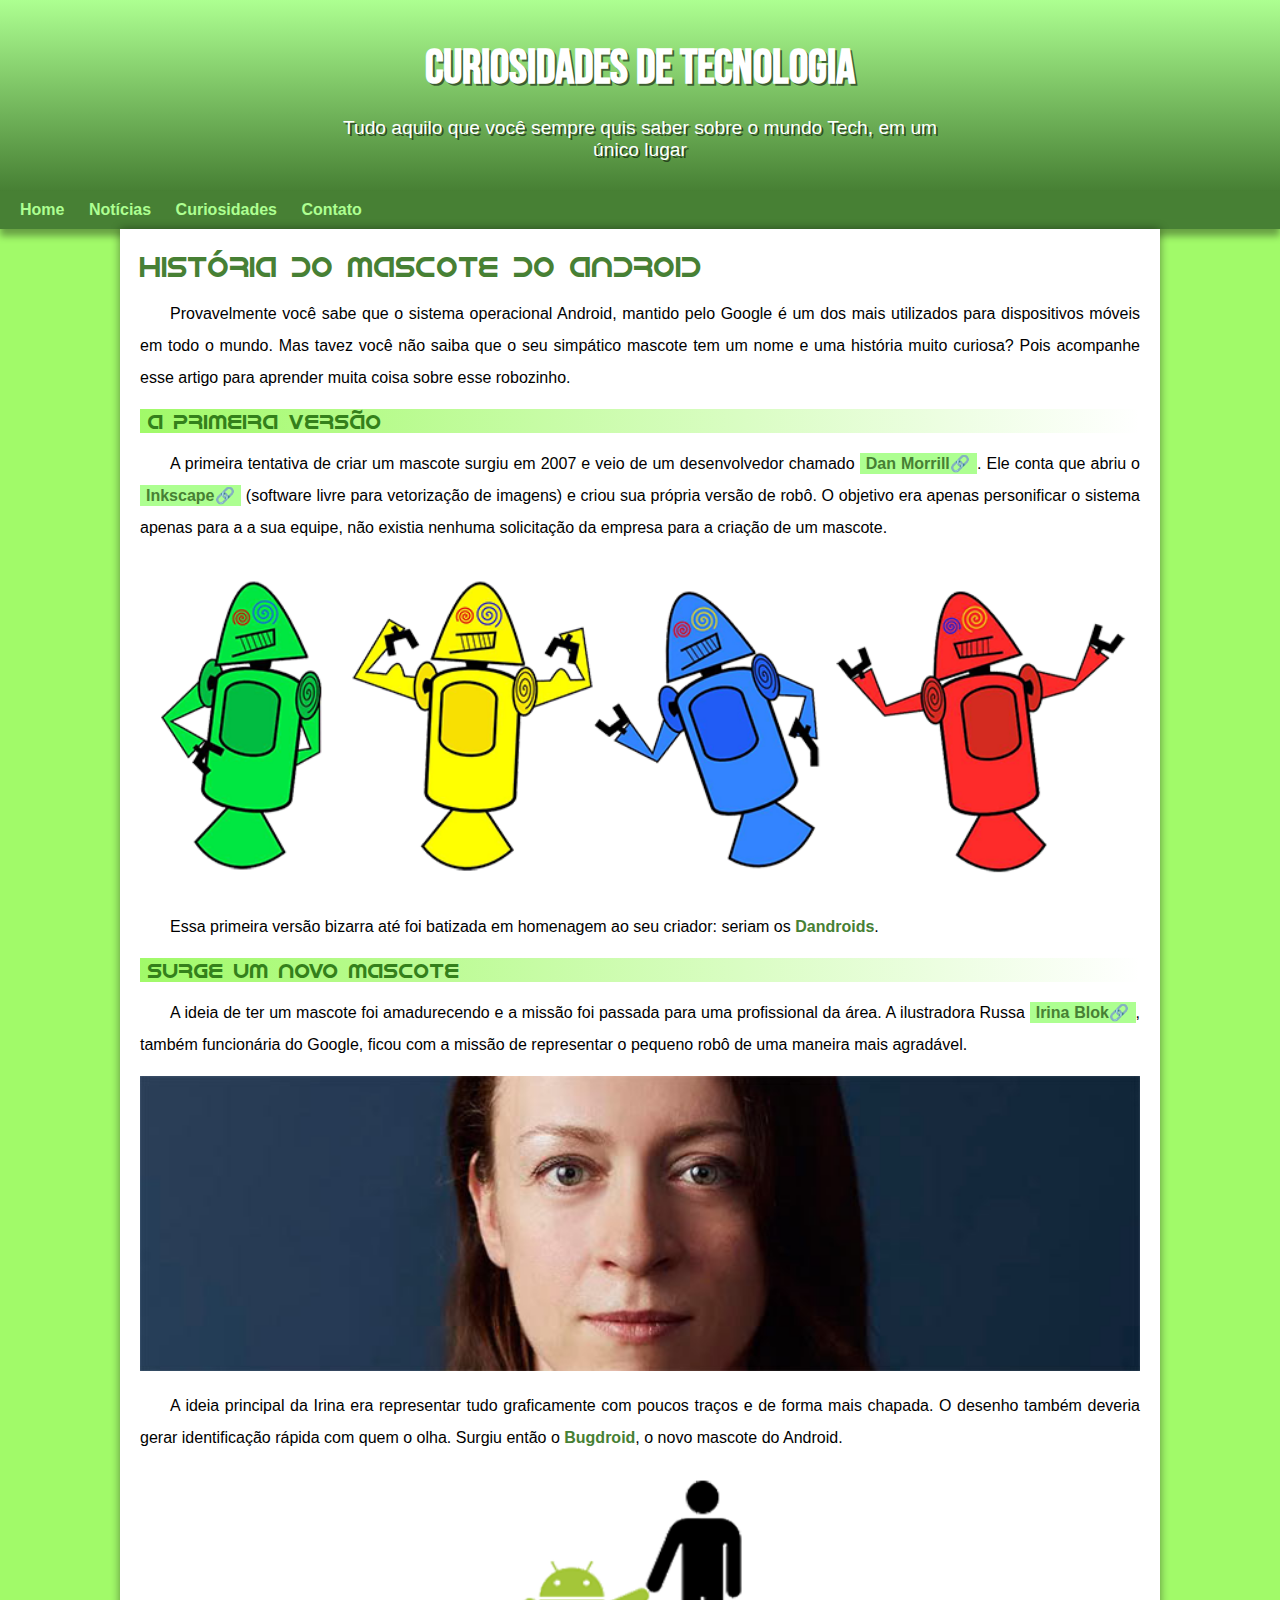
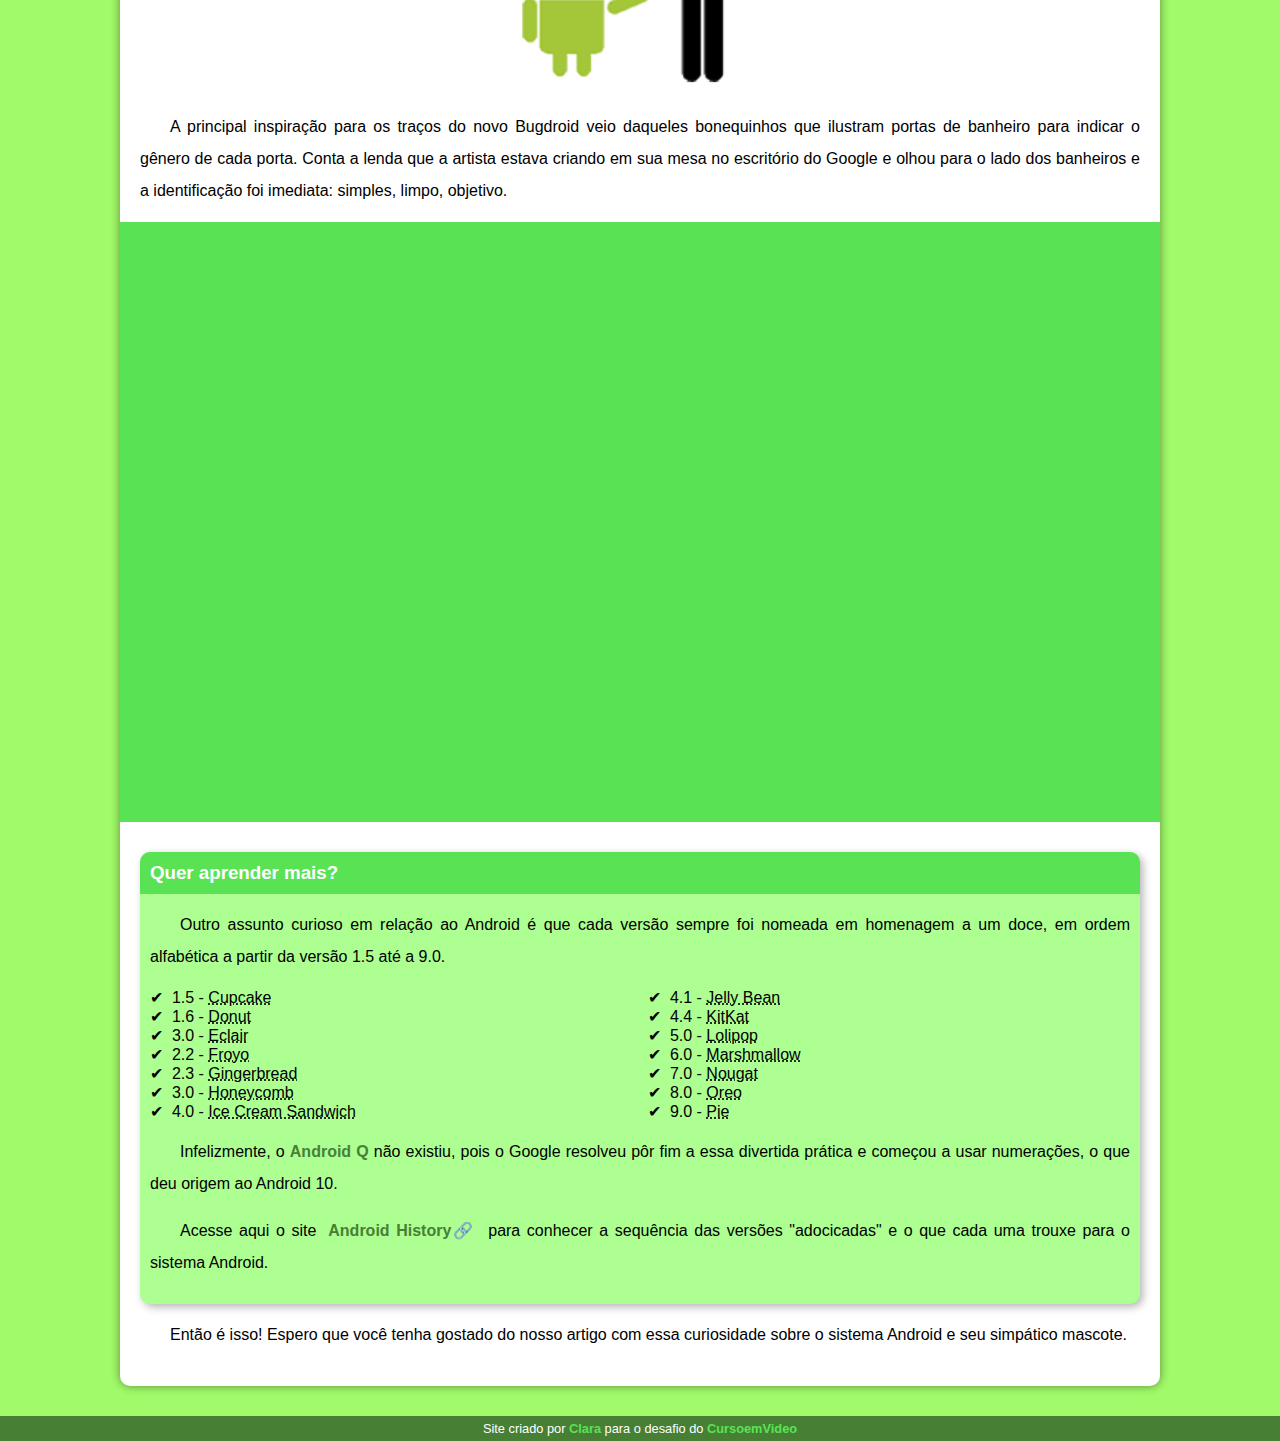
<file: index.html>
<!DOCTYPE html>
<html lang="en">
<head>
    <meta charset="UTF-8">
    <meta http-equiv="X-UA-Compatible" content="IE=edge">
    <meta name="viewport" content="width=device-width, initial-scale=1.0">
    <title>Como surgiu o mascote do Android?</title>
    <link rel="shortcut icon" href="imagens/favicon.ico" type="image/x-icon">
    <link rel="stylesheet" href="estilo/style.css">
</head>
<body>
    <header>
        <h1>Curiosidades de Tecnologia</h1>
        <p>Tudo aquilo que você sempre quis saber sobre o mundo Tech, em um único lugar</p>
    </header>
    <nav>
        <a href="#home">Home</a>
        <a href="https://www.techtudo.com.br/listas/2023/07/6-coisas-que-irritam-qualquer-pessoa-que-migrou-do-android-para-o-iphone-edapps.ghtml" target="_blank">Notícias</a>
        <a href="#curiosidades">Curiosidades</a>
        <a href="perfil.html">Contato</a>
    </nav>
    <main>
        <article>
            <h1 id="home">História do Mascote do Android</h1>

            <p>Provavelmente você sabe que o sistema operacional Android, mantido pelo Google é um dos mais utilizados para dispositivos móveis em todo o mundo. Mas tavez você não saiba que o seu simpático mascote tem um nome e uma história muito curiosa? Pois acompanhe esse artigo para aprender muita coisa sobre esse robozinho.</p>
            
            <h2>A primeira versão</h2>
            
            <p>A primeira tentativa de criar um mascote surgiu em 2007 e veio de um desenvolvedor chamado <a href="https://androidcommunity.com/dan-morrill-shows-us-the-android-mascot-that-almost-was-20130103/" target="_blank" class='externo' rel="external">Dan Morrill</a>. Ele conta que abriu o <a href="https://inkscape.org/pt-br/" target="_blank" class="externo" rel="external">Inkscape</a> (software livre para vetorização de imagens) e criou sua própria versão de robô. O objetivo era apenas personificar o sistema apenas para a a sua equipe, não existia nenhuma solicitação da empresa para a criação de um mascote.</p>
            
            <picture>
                <source media="(max-width: 600px)" srcset="imagens/dan-droids-pq.png">
                <img src="imagens/dan-droids.png" alt="Primeiro mascote do Android">
            </picture>
            
            <p>Essa primeira versão bizarra até foi batizada em homenagem ao seu criador: seriam os <strong>Dandroids</strong>.</p>
            
            <h2>Surge um novo mascote</h2>
            
            <p>A ideia de ter um mascote foi amadurecendo e a missão foi passada para uma profissional da área. A ilustradora Russa <a href="https://www.irinablok.com/" target="_blank" class='externo' rel="external">Irina Blok</a>, também funcionária do Google, ficou com a missão de representar o pequeno robô de uma maneira mais agradável.</p>
            
            <picture>
                <source media="(max-width: 500px)" srcset="imagens/irina-blok-pq.jpg">
                <img src="imagens/irina-blok.jpg" alt="Irina">
            </picture>
            
            <p>A ideia principal da Irina era representar tudo graficamente com poucos traços e de forma mais chapada. O desenho também deveria gerar identificação rápida com quem o olha. Surgiu então o <strong>Bugdroid</strong>, o novo mascote do Android.</p>
            
            <img  src="imagens/bugdroid.png" class="pequena" alt="Bugdroid">
            
            <p>A principal inspiração para os traços do novo Bugdroid veio daqueles bonequinhos que ilustram portas de banheiro para indicar o gênero de cada porta. Conta a lenda que a artista estava criando em sua mesa no escritório do Google e olhou para o lado dos banheiros e a identificação foi imediata: simples, limpo, objetivo.</p>
            
            <div class="video">
                <iframe width="560" height="315" src="https://www.youtube.com/embed/l2UDgpLz20M" title="YouTube video player" frameborder="0" allow="accelerometer; autoplay; clipboard-write; encrypted-media; gyroscope; picture-in-picture; web-share" allowfullscreen></iframe>
            </div>
             
            <aside>
                <h3 id="curiosidades">Quer aprender mais?</h3>
                
                <p>Outro assunto curioso em relação ao Android é que cada versão sempre foi nomeada em homenagem a um doce, em ordem alfabética a partir da versão 1.5 até a 9.0.</p>
                
                <ul>
                    <li>1.5 - <abbr title="Bolo de Copo">Cupcake</abbr></li>
                    <li>1.6 - <abbr title="Rosquinha">Donut</abbr></li>
                    <li>3.0 - <abbr title="Bomba">Eclair</abbr></li>
                    <li>2.2 - <abbr title="Iogurte Congelado">Froyo</abbr></li>
                    <li>2.3 - <abbr title="Biscoito de Gengibre">Gingerbread</abbr></li>
                    <li>3.0 - <abbr title="Favo de Mel">Honeycomb</abbr></li>
                    <li>4.0 - <abbr title="Sanduíche de sorvete">Ice Cream Sandwich</abbr></li>
                    <li>4.1 - <abbr title="Jujuba">Jelly Bean</abbr></li>
                    <li>4.4 - <abbr title="KitKat">KitKat</abbr></li>
                    <li>5.0 - <abbr title="Pirulito">Lolipop</abbr></li>
                    <li>6.0 - <abbr title="Marshmallow">Marshmallow</abbr></li>
                    <li>7.0 - <abbr title="Torrone">Nougat</abbr></li>
                    <li>8.0 - <abbr title="Oreo">Oreo</abbr></li>
                    <li>9.0 - <abbr title="Torta">Pie</abbr></li>
                </ul>
                
                <p>Infelizmente, o <strong>Android Q</strong> não existiu, pois o Google resolveu pôr fim a essa divertida prática e começou a usar numerações, o que deu origem ao Android 10.</p>
                
                <p>Acesse aqui o site<a href="https://www.android.com/intl/en_uk/history/" target="_blank" class='externo' rel="external"> Android History</a> para conhecer a sequência das versões "adocicadas" e o que cada uma trouxe para o sistema Android.</p>
            </aside>
            
                
                <p>Então é isso! Espero que você tenha gostado do nosso artigo com essa curiosidade sobre o sistema Android e seu simpático mascote.</p>
            
        </article>
    </main>
    <footer>
        <p>Site criado por <a href="https://github.com/Kedent" target="_blank" rel="external">Clara</a> para o desafio do <a href="https://www.cursoemvideo.com/"target="_blank" rel="external">CursoemVideo</a></p>
    </footer>
</body>
</html>
</file>
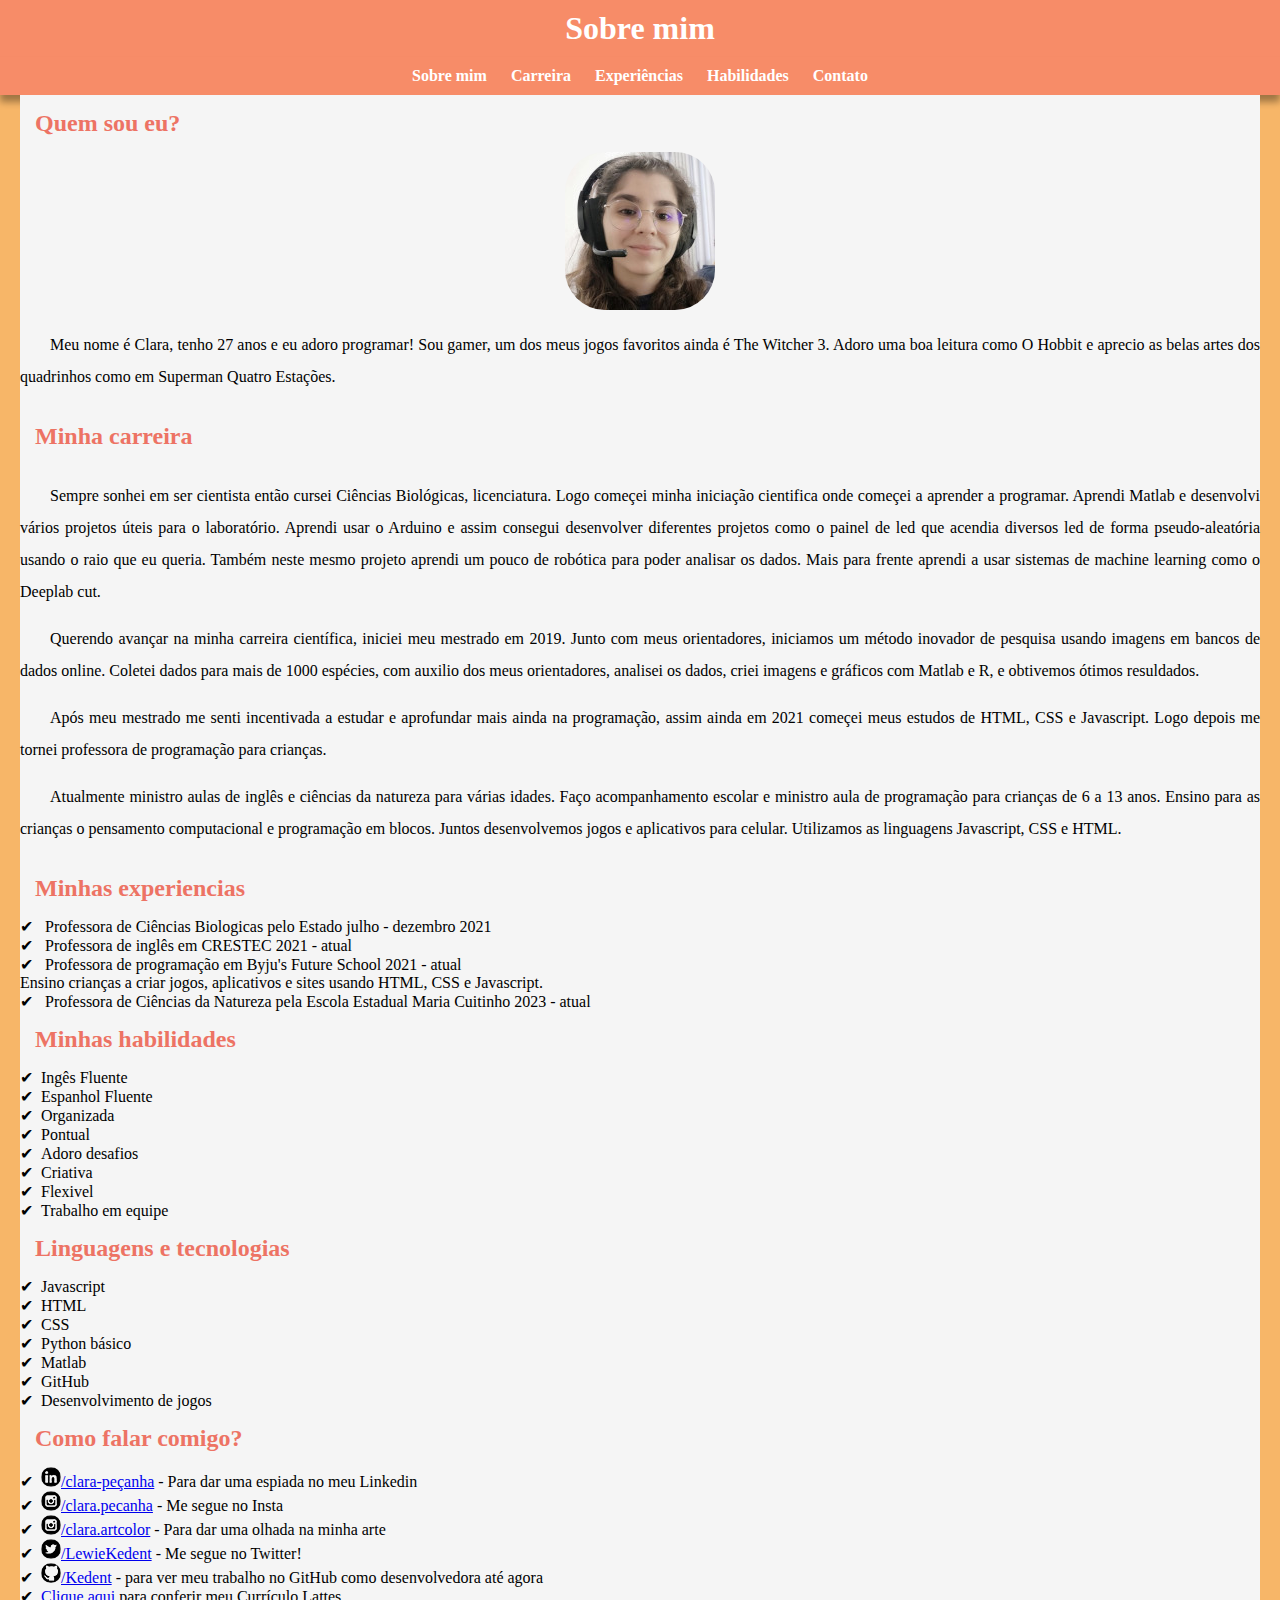
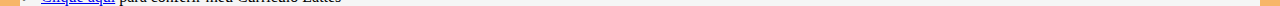
<file: perfil.html>
<!DOCTYPE html>
<html lang="en">
<head>
    <meta charset="UTF-8">
    <meta http-equiv="X-UA-Compatible" content="IE=edge">
    <meta name="viewport" content="width=device-width, initial-scale=1.0">
    <link rel="shortcut icon" href="Firstfear-Whistlepuff-Html.ico" type="image/x-icon">
    <link rel="stylesheet" href="estilo/style02.css">
    <title>Contato</title>
</head>



<body>

    <header>
        <h1>Sobre mim</h1>
    </header>
    
    <nav>
        <a href="#sobremim">Sobre mim</a>
        <a href="#carreira">Carreira</a>
        <a href="#xp">Experiências</a>
        <a href="#skills">Habilidades</a>
        <a href="#contato">Contato</a>
    </nav>

    <main>
        <article>
            <h2 id="sobremim">Quem sou eu?</h2>
            <img src="imagens/perfil150.jpeg" alt="Foto de perfil" id="perfil">
            <p>Meu nome é Clara, tenho 27 anos e eu adoro programar! Sou gamer, um dos meus jogos favoritos ainda é The Witcher 3. Adoro uma boa leitura como O Hobbit e aprecio as belas artes dos quadrinhos como em Superman Quatro Estações.</p>
        
            <h2 id="carreira">Minha carreira</h2>
            <p>Sempre sonhei em ser cientista então cursei Ciências Biológicas, licenciatura. Logo começei minha iniciação cientifica onde começei a aprender a programar. Aprendi Matlab e desenvolvi vários projetos úteis para o laboratório. Aprendi usar o Arduino e assim consegui desenvolver diferentes projetos como o painel de led que acendia diversos led de forma pseudo-aleatória usando o raio que eu queria. Também neste mesmo projeto aprendi um pouco de robótica para poder analisar os dados. Mais para frente aprendi a usar sistemas de machine learning como o Deeplab cut.</p>

            <p>Querendo avançar na minha carreira científica, iniciei meu mestrado em 2019. Junto com meus orientadores, iniciamos um método inovador de pesquisa usando imagens em bancos de dados online. Coletei dados para mais de 1000 espécies, com auxilio dos meus orientadores, analisei os dados, criei imagens e gráficos com Matlab e R, e obtivemos ótimos resuldados.</p>

            <p>Após meu mestrado me senti incentivada a estudar e aprofundar mais ainda na programação, assim ainda em 2021 começei meus estudos de HTML, CSS e Javascript. Logo depois me tornei professora de programação para crianças.</p>

            <p>Atualmente ministro aulas de inglês e ciências da natureza para várias idades. Faço acompanhamento escolar e ministro aula de programação para crianças de 6 a 13 anos. Ensino para as crianças o pensamento computacional e programação em blocos. Juntos desenvolvemos jogos e aplicativos para celular. Utilizamos as linguagens Javascript, CSS e HTML.</p>
        
            <h2 id="xp">Minhas experiencias</h2>
        
                <ul>
                    <li>
                        Professora de Ciências Biologicas pelo Estado julho - dezembro 2021
                    </li>
                    <li>
                        Professora de inglês em CRESTEC 2021 - atual
                    </li>
                    <li>
                        Professora de programação em Byju's Future School 2021 - atual <br>
                        Ensino crianças a criar jogos, aplicativos e sites usando HTML, CSS e Javascript.
                    </li>
                    <li>
                        Professora de Ciências da Natureza pela Escola Estadual Maria Cuitinho 2023 - atual
                    </li>
                </ul>

            <h2 id="skills">Minhas habilidades</h2>

            <ul>
                <li>Ingês Fluente</li>
                <li>Espanhol Fluente</li>
                <li>Organizada</li>
                <li>Pontual</li>
                <li>Adoro desafios</li>
                <li>Criativa</li>
                <li>Flexivel</li>
                <li>Trabalho em equipe</li>

            </ul>

            <h2>Linguagens e tecnologias</h2>

            <ul>
                <li>Javascript</li>
                <li>HTML</li>
                <li>CSS</li>
                <li>Python básico</li>
                <li>Matlab</li>
                <li>GitHub</li>
                <li>Desenvolvimento de jogos</li>
            </ul>

            <aside>
                <h2 id="contato">Como falar comigo?</h2>
                <ul>
                    <li><img src="imagens/icone-linkedin.png" alt="linkedin icone"><a href="https://www.linkedin.com/in/clara-pe%C3%A7anha-703593201/" target="_blank">/clara-peçanha</a> - Para dar uma espiada no meu Linkedin</li>
                    <li><img src="imagens/icone-instagram.png" alt="instagram icone"><a href="https://www.instagram.com/clara.pecanha/" target="_blank">/clara.pecanha</a> - Me segue no Insta</li>
                    <li><img src="imagens/icone-instagram.png" alt="instagram icone"><a href="https://www.instagram.com/clara.artcolor/" target="_blank">/clara.artcolor</a> - Para dar uma olhada na minha arte</li>
                    <li><img src="imagens/icone-twitter.png" alt="twitter icone"><a href="https://twitter.com/LewieKedent" target="_blank">/LewieKedent</a> - Me segue no Twitter!</li>
                    <li><img src="imagens/icone-github.png" alt="icone github"><a href="https://github.com/Kedent">/Kedent</a> - para ver meu trabalho no GitHub como desenvolvedora até agora</li>
                    <li><a href="http://lattes.cnpq.br/4030702714210995">Clique aqui</a> para conferir meu Currículo Lattes</li>
                </ul>
            </aside>
        </article>
    </main>
    
<footer>

</footer>
    
    
</body>
</html>
</file>
<file: estilo/style.css>
@charset "UTF-8";

@import url('https://fonts.googleapis.com/css2?family=Bebas+Neue&family=IBM+Plex+Mono:ital,wght@0,100;0,200;0,300;0,400;0,500;0,600;0,700;1,100;1,200;1,300;1,400;1,500;1,600;1,700&display=swap');

@font-face {
    font-family: 'Andoid';
    src: url('../fontes/idroid.otf') format('opentype');
    font-weight: normal;
}
/*variavel no CSS*/
:root{
    /* Degrade de verde*/
    --cor0: #478034;
    --cor1: #34801B;
    --cor2: #53CC2B;
    --cor3: #68FF36;
    --cor4: #ADFF91;
    /* Do verde ao amarelo*/
    --cor5: #5EFD86;
    --cor6: #59E354;
    --cor7: #A1FA69;
    --cor8: #BDE354;
    --cor9: #FDF95E;

    --fonte-padrao: Arial, Verdana, Helvetica, sans-serif;
    --fonte-destaque: 'Bebas Neue', cursive;
    --fonte-android: 'Andoid', cursive;
}

* {
    margin: 0px;
    padding: 0px;
}

body {
    background-color: var(--cor7);
    font-family: var(--fonte-padrao) ;
}

a.externo::after {
     content: '\1F517';
}

header{
    background-image: linear-gradient(to bottom, var(--cor4), var(--cor0));
    min-height: 150px;
    text-align: center;
    padding-top: 40px;
}

header > p {
    font-family: var(--fonte-padrao);
    color: white;
    font-size: 1.2em;
    max-width: 600px;
    margin: auto;
    padding-bottom: 30px;
    text-shadow: 2px 2px 0px rgba(0, 0, 0, 0.548);
}

header > h1 {
    color: white;
    font-family: var(--fonte-destaque);
    margin-bottom: 20px;
    font-size: 3em;
    text-shadow: 2px 2px 0px rgba(0, 0, 0, 0.548);
}

nav {
    background-color: var(--cor0);
    padding: 10px;
    box-shadow: 0px 7px 7px rgba(0, 0, 0, 0.356);
}

nav > a {
    color: var(--cor4);
    padding: 10px;
    border-radius: 5px 5px 0px 0px;
    text-decoration: none;
    font-weight: bold;
    transition-duration: 0.4s;
}

nav > a:hover {
    background-color: var(--cor2);
}

main {
    min-width: 300px;
    max-width: 1000px;
    margin: auto;
    margin-bottom: 30px;
    background-color: white;
    padding: 20px;
    box-shadow: 0px 0px 10px rgba(0, 0, 0, 0.445);
    border-radius: 0px 0px 10px 10px;
}

main h1 {
    color: var(--cor0);
    font-family: var(--fonte-android);
    font-weight: normal;
    font-size: 1.8em;
}

main h2{
    font-family: var(--fonte-android);
    color: var(--cor1);
    font-size: 1.3em;
    background-image: linear-gradient(to right, var(--cor7), transparent);
    text-indent: 8px;
    font-weight: normal;
}

main p {
    margin: 15px 0px;
    text-align: justify;
    text-indent: 30px;
    line-height: 2em;
    font-size: 1em;
}

main strong {
    color: var(--cor0);
    font-weight: bold;
}

main a {
    text-decoration: none;
    font-weight: bold;
    color: var(--cor0);
    background-color: var(--cor4);
    padding: 2px 6px;
}

main a:hover {
    text-decoration: underline;
    color: var(--cor2);
}
 
main img {
    width: 100%;
}

main img.pequena {
    max-width: 350px;
    display: block;
    margin: auto;
}

div.video {
    background-color: var(--cor6);
    margin: 0px -20px 30px -20px;
    padding: 20px;
    padding-bottom: 58%;
    position: relative;
}
div.video > iframe {
    position: absolute;
    top: 5%;
    left: 5%;
    width: 90%;
    height: 90%;
}

aside {
    background-color: var(--cor4);
    padding: 10px;
    border-radius: 10px;
    box-shadow: 3px 3px 8px rgba(0, 0, 0, 0.295);
}

aside > h3 {
    background-color: var(--cor6);
    color: white;
    padding: 10px;
    margin: -10px -10px 0px -10px;
    border-radius: 10px 10px 0px 0px;
}

aside > ul {
    list-style-type: '\2714\00A0\00A0';
    list-style-position: inside;
    columns: 2;
}

footer {
    background-color: var(--cor0);
    color: white;
    text-align: center;
    font-size: 0.8em;
    padding: 5px;
}

footer a {
    color: var(--cor6);
    font-weight: bolder;
    text-decoration: none;
}

footer a:hover {
    text-decoration: underline;
    color: var(--cor7);
}
</file>
<file: estilo/style02.css>
@charset "UTF-8";

:root {
    --cor0: #EDBE64;
    --cor1: #F7B668;
    --cor2: #E09869;
    --cor3: #F78C68;
    --cor4: #ED7364;
}

*{
    margin: 0px;
    padding: 0px;
}

header {
    background-color: var(--cor3);
    padding: 10px;
}

nav {
    background-color: var(--cor3);
    padding: 10px;
    box-shadow: 0px 7px 7px rgba(0, 0, 0, 0.356);
}

nav > a {
    color: white;
    padding: 10px;
    border-radius: 5px 5px 0px 0px;
    text-decoration: none;
    font-weight: bold;
    transition-duration: 0.4s;
}

nav > a:hover {
    background-color: var(--cor4);
    margin-left: 15px;
    margin-right: 15px;
    font-size: 17px;
}

h1 {
    text-align: center;
    color: white;
}

body {
    background-color: var(--cor1);
    font-family: Cambria, Cochin, Georgia, Times, 'Times New Roman', serif;
    text-align: center;
}

article {
    background-color: whitesmoke;
    margin: 0px 20px 0px 20px;
}

h2 {
    padding: 15px;
    color: var(--cor4);
    text-align: left;
}

main img {
    border-radius: 40px;
    text-align: center;
}

p {
    margin: 15px 0px;
    text-align: justify;
    text-indent: 30px;
    line-height: 2em;
    font-size: 1em;
}

ul {
    list-style-type: '\2714\00A0\00A0';
    list-style-position: inside;
    text-align: justify;
}
</file>
